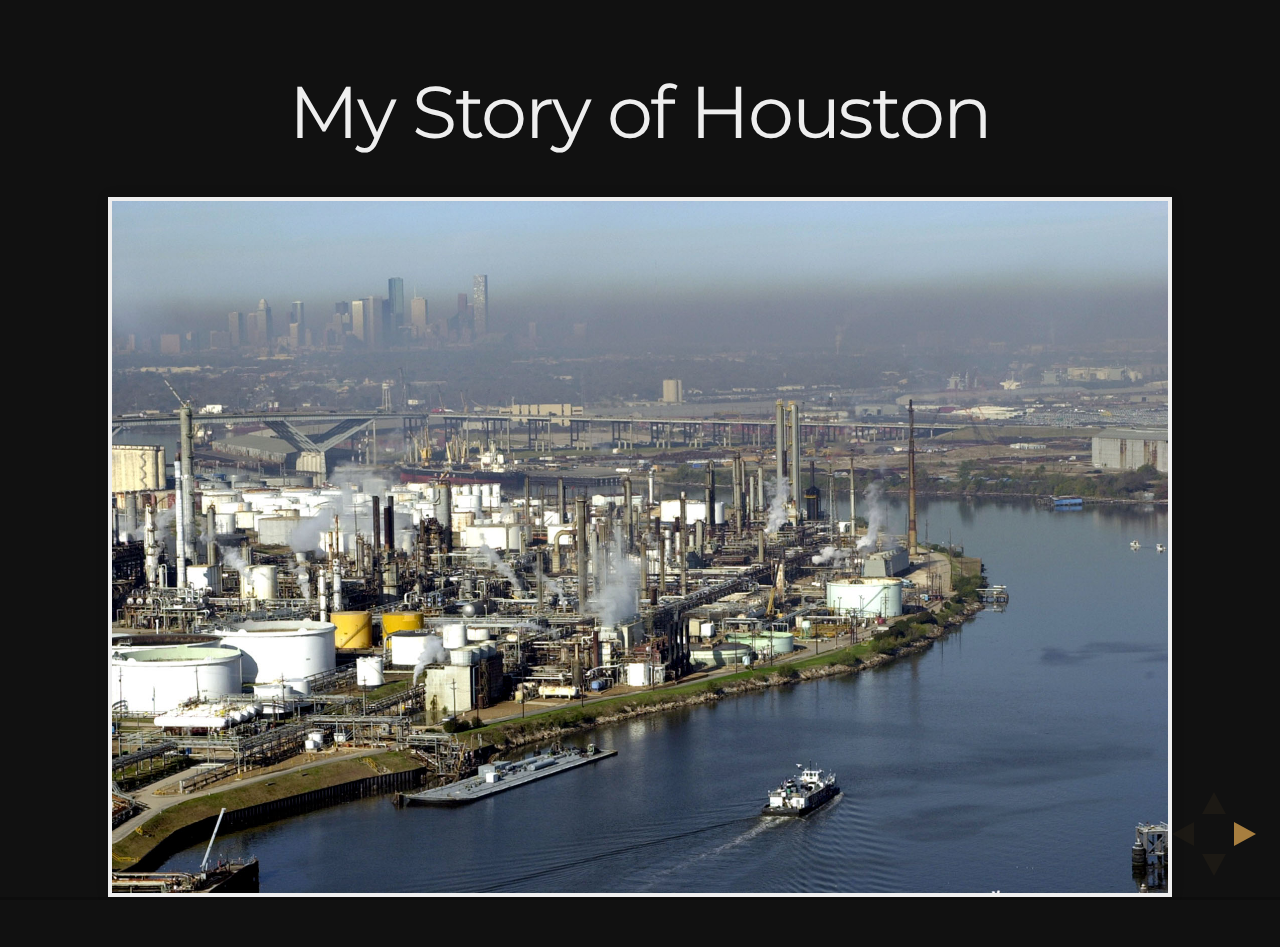
<file: index.html>
<!doctype html>
<html lang="en">

	<head>
		<meta charset="utf-8">

		<title>Houston Environmental Awareness</title>

		<meta name="description" content="Houston Hackaton 2015 presentation about some of the possible effects of climate change in the greater Houston area.">
		<meta name="author" content="SomePeople">

		<meta name="apple-mobile-web-app-capable" content="yes" />
		<meta name="apple-mobile-web-app-status-bar-style" content="black-translucent" />

		<meta name="viewport" content="width=device-width, initial-scale=1.0, maximum-scale=1.0, user-scalable=no, minimal-ui">

		<link rel="stylesheet" href="css/reveal.css">
		<link rel="stylesheet" href="css/theme/night.css" id="theme">
		<link rel="stylesheet" href="css/style.css">

		<!-- Code syntax highlighting -->
		<link rel="stylesheet" href="lib/css/zenburn.css">

		<!-- Printing and PDF exports -->
		<script>
			var link = document.createElement( 'link' );
			link.rel = 'stylesheet';
			link.type = 'text/css';
			link.href = window.location.search.match( /print-pdf/gi ) ? 'css/print/pdf.css' : 'css/print/paper.css';
			document.getElementsByTagName( 'head' )[0].appendChild( link );
		</script>
		<script src="http://ajax.googleapis.com/ajax/libs/jquery/1.11.2/jquery.min.js"></script>

		<!--[if lt IE 9]>
		<script src="lib/js/html5shiv.js"></script>
		<![endif]-->
	</head>

	<body>

		<div class="reveal">
			<div class="slides">
				<section>
					<h2>My Story of Houston</h2>
					<img src="img/downtown.jpg" />
				</section>

				<section>
					<h2>Houston</h2>
					<p>
						One of the biggest cities in the US.
					</p>
					<table>
					  <tr>
					  	<th colspan="2">By the numbers</th>
					  </tr>
					  <tr>
					    <td>Population (2010):</td>
					    <td>2,195,914</td>
					  </tr>
					  <tr>
					  	<td>Metro Population (2010):</td>
					  	<td>6,313,158</td>
					  </tr>
					  <tr>
					  	<td>Area (sq mi): </td>
					  	<td>627.8</td>
					  </tr>
					  <tr>
					  	<td>Cars (2012): </td>
					  	<td>2 per household</td>
					  </tr>
					</table>
				</section>

				<section>
					<h2>Two important places in Houston:</h2>
				</section>

				<section>
					<img src="img/port.jpg" />
				</section>

				<section>
					<img src="img/space_center.jpg" />
				</section>

				<section>
				  <h3>Both places share a common problem: climate change</h3>
				  <ul>
				    <li>Sea level rise.</li>
				    <li>Increased hurricane intensity.</li>
				    <li>Increased flooding.</li>
				    <li>Risk of Erosion.</li>
				    <li>Loss of wetland areas.</li>
				  </ul>
				</section>

				<section data-transition="fade-out">
				  	<div>
						<iframe style="border:0px;scrolling:no;width:100%;height:530px" src="http://ss2.climatecentral.org/widget.html?utm_source=HoustonEnviromentalAwareness&utm_medium=embed&utm_campaign=SS2-Map#11/29.7021/-95.2501?show=satellite&level=1&pois=show&contentTitle=Nowadays%202015"></iframe>
					</div>
				  </section>
				  <section data-transition="fade-in">
				  	<div>
				  		<iframe style="border:0px;scrolling:no;width:100%;height:530px" src="http://ss2.climatecentral.org/widget.html?utm_source=Houston&utm_medium=embed&utm_campaign=SS2-Map#11/29.7021/-95.2501?show=satellite&level=10&pois=show&contentTitle=10%20Feet%20Sea%20Level"></iframe>
				  	</div>
				  </section>

				  <section>
				  	<h3>What can we do?</h3>
				  	<img src="img/design.png" />
				  </section>

				  <section>
				    <h3>Take Action!</h3>
				    <p>Our community needs to drive the first steps to address this problems.</p>
				  </section>
				  <section>
				  	<h3>In your everyday activities:</h3>
				  	<ul>
				  	  <li>Reuse / Reduce / Recycle</li>
				  	  <li><a href="#representative">Contact your Congressman</a></li>
					  <li>Sign a Petition</li>
					  <li>Send us your story</li>
				  	</ul>
				  </section>
				  <section>
				  	<h2>NASA and the City of Houston are doing something:</h2>
				  </section>
				  <section>
				    <h3>The Houston Climate Preparedness &amp; Resilience Workshop</h3>
				    <p>On Oct 6th, 2014, 93 participants including local, state, and 
				    federal representatives, as well as private sector, non-governmental, and academic partners.</p>
				    <p>Emerged from the President’s Climate Change Action Plan and 
				    being part of the Climate Change Preparedness and Resilience 
				    Exercise Series.</p>
				  </section>
				  <section>
				  	<p>Mayor Annise Parker challenged participants to think broadly about future climate impacts and how to handle and mitigate those impacts.</p>
				  </section>
				  <section>
				  	<h3>Final Outcomes</h3>
				  	<ol>
				  	  <li>Identification of opportunities to align natural and built 
				  	  systems.</li>
				  	  <li>Identification of critical interdependent lifelines vital 
				  	  to development of comprehensive strategies to address the 
				  	  impacts from climate change.</li>
				  	  <li>Strategic messaging on climate change risks, opportunities,
				  	   and potential solutions</li>
				  	  <li>Desire for a more coordinated approach to facilitate and sustain climate change adaptation and resilience planning.</li>
				  	</ol>
				  </section>
				  <section>
				  	<p>NASA Johnson Space Center will co-lead the effort in unifying 
				  	the community.</p>
				  </section>
				

				<section>
					<h3>Learn More</h3>
					<ul>
					  <li><a href="http://www.epa.gov/">EPA</a></li>
					  <li><a href="http://www.nasa.gov/">NASA</a></li>
					  <li><a href="http://climate.nasa.gov/">NASA on Climate Change</a></li>
					  <li><a href="http://www.portofhouston.com/">Port of Huoston</a>
					  <li><a href="http://www.ourregion.org/">Our Region</a></li>
					</ul>
				</section>

				<section>
					<h3>This is our only home, lets take care of it</h3>
				</section>

				<section id="representative">
				    <h3>Contact your Congressman</h3>
						<div>
						Zip Code: <input id="zipcode"></input>
</div> 
<a href="#/representative" id="btnGet">Search my representative</a>
<div id="representants">

</div>
<script type="text/javascript">
    $("#btnGet").click(function () {
		var zipCode = $("#zipcode").val()
		console.log('ZipCode: ' + zipCode);	
		$.get("https://congress.api.sunlightfoundation.com/legislators/locate", { zip: zipCode, apikey: "450543bfd922450b8fe8dc91114d5de7" })
		.done(function( data ) {
			$("#representantTable").remove();
			var table = $('<table id="representantTable"></table>');
			$.each(data.results, function (position, information) {
				var row = $('<tr></tr>');
				var rowDatafirst_name = $('<td></td>').text(information.first_name);
				var rowDatalast_name = $('<td></td>').text(information.last_name);
				var rowDataoc_email = $('<td></td>');
				var emailto = $('<a href="mailto:' + information.oc_email + ' name="emailLink">' + information.oc_email + '</a>');
				rowDataoc_email.append(emailto);
				var rowDataphone = $('<td></td>').html('<nobr>' + information.phone + '</nobr>');
                row.append(rowDatafirst_name);
				row.append(rowDatalast_name);
				row.append(rowDataoc_email);
				row.append(rowDataphone);
				table.append(row);
			});
			$("#representants").append(table);
		});
    });
</script>
				</section>
			</div>

		</div>

		<script src="lib/js/head.min.js"></script>
		<script src="js/reveal.js"></script>

		<script>

			// Full list of configuration options available at:
			// https://github.com/hakimel/reveal.js#configuration
			Reveal.initialize({
				controls: true,
				progress: true,
				history: true,
				center: true,

				transition: 'slide', // none/fade/slide/convex/concave/zoom

				// Optional reveal.js plugins
				dependencies: [
					{ src: 'lib/js/classList.js', condition: function() { return !document.body.classList; } },
					{ src: 'plugin/markdown/marked.js', condition: function() { return !!document.querySelector( '[data-markdown]' ); } },
					{ src: 'plugin/markdown/markdown.js', condition: function() { return !!document.querySelector( '[data-markdown]' ); } },
					{ src: 'plugin/highlight/highlight.js', async: true, condition: function() { return !!document.querySelector( 'pre code' ); }, callback: function() { hljs.initHighlightingOnLoad(); } },
					{ src: 'plugin/zoom-js/zoom.js', async: true },
					{ src: 'plugin/notes/notes.js', async: true }
				]
			});

		</script>

	</body>
</html>
</file>
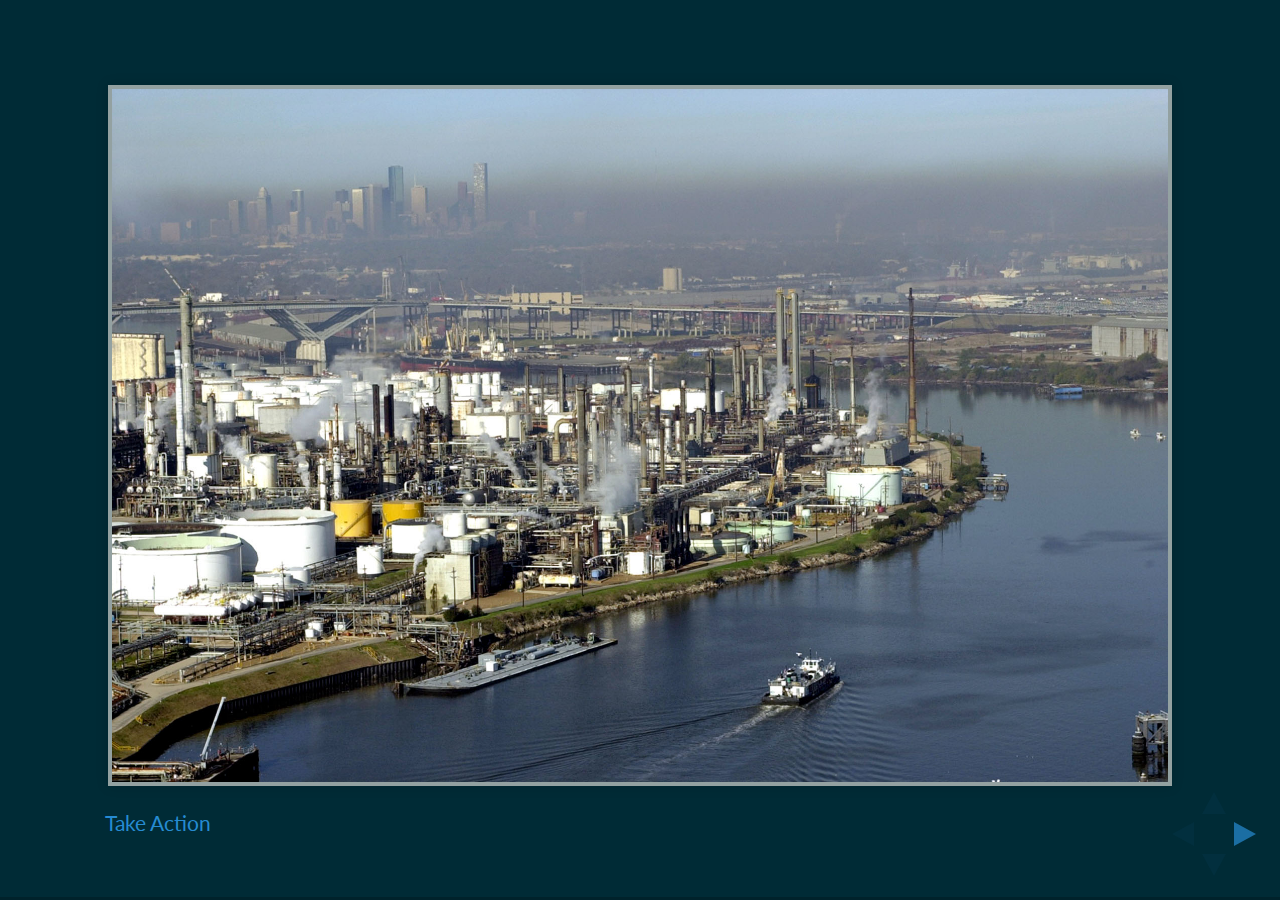
<file: old_index.html>
<!doctype html>
<html lang="en">

	<head>
		<meta charset="utf-8">

		<title>Houston Environmental Awareness</title>

		<meta name="description" content="Houston Hackaton 2015 presentation about some of the possible effects of climate change in the greater Houston area.">
		<meta name="author" content="SomePeople">

		<meta name="apple-mobile-web-app-capable" content="yes" />
		<meta name="apple-mobile-web-app-status-bar-style" content="black-translucent" />

		<meta name="viewport" content="width=device-width, initial-scale=1.0, maximum-scale=1.0, user-scalable=no, minimal-ui">

		<link rel="stylesheet" href="css/reveal.css">
		<link rel="stylesheet" href="css/theme/moon.css" id="theme">
		<link rel="stylesheet" href="css/style.css">

		<!-- Code syntax highlighting -->
		<link rel="stylesheet" href="lib/css/zenburn.css">

		<!-- Printing and PDF exports -->
		<script>
			var link = document.createElement( 'link' );
			link.rel = 'stylesheet';
			link.type = 'text/css';
			link.href = window.location.search.match( /print-pdf/gi ) ? 'css/print/pdf.css' : 'css/print/paper.css';
			document.getElementsByTagName( 'head' )[0].appendChild( link );
		</script>

		<!--[if lt IE 9]>
		<script src="lib/js/html5shiv.js"></script>
		<![endif]-->
	</head>

	<body>

		<div class="reveal">
			<div class="slides">
				<section>
					<img src="img/downtown.jpg" />
				</section>

				<section>
					<h2>Houston</h2>
					<p>
						One of the biggest cities in the US.
					</p>
					<table>
					  <tr>
					  	<th colspan="2">By the numbers</th>
					  </tr>
					  <tr>
					    <td>Population (2010):</td>
					    <td>2,195,914</td>
					  </tr>
					  <tr>
					  	<td>Metro Population (2010):</td>
					  	<td>6,313,158</td>
					  </tr>
					  <tr>
					  	<td>Area (sq mi): </td>
					  	<td>627.8</td>
					  </tr>
					  <tr>
					  	<td>Cars (2012): </td>
					  	<td>2 per household</td>
					  </tr>
					</table>
				</section>

				<section>
					<h2>Two Important Places in Houston:</h2>
				</section>

				<section>
				  <section>
					<h2>Houston Port</h2>
					<img src="img/port.jpg" />
					<p class="footnote"><a href="http://digitalcollections.smu.edu/cdm/ref/collection/ryr/id/3279">DeGolyer Library, Southern Methodist University</a></p>
				  </section>
				  <section>
				  	<p>A 25-mile-long complex of public and private facilities.</p>
				  	<p>A few hours from the Gulf of Mexico via ship.</p>
				  </section>
				  <section>
				  	<ul>
				  	  <li>1st in the US in foreign westborne tonnage.</li>
				  	  <li>1st in US imports.</li>
				  	  <li>1st in the US export tonnage.</li>
				  	  <li>Handles 41% of project cargo in the Gulf Coast ports.</li>
				  	</ul>
				  </section>
				  <section>
				  	<h2>Impact</h2>
				  	<ul>
				  	  <li>1,026,820 jobs in Texas by ship channel related business.</li>
				  	  <li>178.5 billion statewide economic impact.</li>
				  	  <li>4.5 billion in state and local tax revenue.</li>
				  	</ul>
				  </section>
				  <section>
				    <p>Relies heavily on additional transportation systems</p>
				    <ul>
				      <li>Airports</li>
				      <li>Railway</li>
				      <li>Highways</li>
				    </ul> 
				  </section>
				</section>
				<section>
				  <section>
				  	<h2>Lyndon B. Johnson Space Center</h2>
				  	<img src="img/space_center.jpg" />
				  </section>
				  <section>
				    <p>Human spaceflight training.</p>
				    <p>Research.</p> 
				    <p>Flight control.</p>
				  </section>
				  <section>
				  	<p>Operated by The National Aeronautics and Space Administration (NASA).</p>
				  	<p>Leads NASA’s flight-related scientific and medical research efforts.</p>
				  	<p>Technologies developed originally for spaceflight are already applied in medicine, energy, transportation, etc.</p>
				  </section>
				  <section>
				  	<h3>Christopher C. Kraft Jr. Mission Control Center</h3>
				  	<p>Controls all human spaceflight for the US.</p>
				  	<p>Directs the International Space Station activities.</p>
				  </section>
				  <section>
				    <h3>Lunar Sample Laboratory Facility.</h3>
				    <p>Preserves the lunar material recovered from the Moon by the Apollo Program.</p>
				    <p>Includes labs to study those samples.</p>
				  </section>
				  <section>
				  	<h3> Sonny Carter Training Facility and the Neutral Buoyancy Laboratory</h3>
				  	<p>Underwater astronaut training facility.</p>
				  </section>
				</section>

				<section>
				  <h3>Both places share a common problem</h3>

				  <h3>The potential effects from climate change</h3>
				</section>

				<section>
					<blockquote cite="http://www.epa.gov/climatechange/impacts-adaptation/southeast.html#impactscoast">Projected sea level rise, increased hurricane intensity, and associated storm surge may lead to further erosion, flooding, and property damage in the Southeast.</blockquote>
				</section>

				<section>
					<blockquote cite="http://www.epa.gov/climatechange/impacts-adaptation/southeast.html#impactscoast">Low-lying coastal 
					communities that sit on subsiding land are especially sensitive to sea level rise.</blockquote>
					<p>Areas like the ones where the Port and the Space Center are 
					located.</p>
				</section>

				<section>
					<blockquote>Texas coastal marches and wetlands are fertile breeding grounds for a wide variety of marine life, serve to counter erosion, and help to block inland flooding. Sea level rise threatens to reduce marsh and wetland areas, depriving the Texas gulf coast of these benefits.</blockquote>
				</section>

				<section>
					<blockquote cite="http://www.epa.gov/climatechange/impacts-adaptation/southeast.html#impactscoast">Climate change is 
					projected to concentrate rainfall into more intense storms. Heavy 
					rains may result in flooding, which could disrupt traffic, delay 
					construction activities, and weaken or wash out the soil and 
					culverts that support roads, tunnels, and bridges.</blockquote>
				</section>

				<section>
					<ul>
					  <li>The potential infrastructure damages will limit the 
					  capacity to move goods to and from the Port.</li>
					  <li>Expected population growth (double by 2040) will add more presure on the infrastructure.</li>
					</ul>
				</section>
				<section>
				  <section>
					<p>Rissing sea level will impact the Port and Space Center facilities.</p>
				  </section>
				  <section>
				  	<div>
						<iframe style="border:0px;scrolling:no;width:100%;height:530px" src="http://ss2.climatecentral.org/widget.html?utm_source=Houston%20Environmental%20Impact&utm_medium=embed&utm_campaign=SS2-Map#15/29.6105/-95.0212?show=satellite&level=4&pois=show&contentTitle=Sea%20Level%20Rise%20Impact%20Port"></iframe>
					</div>
				  </section>
				  <section>
				  	<div>
				  		<iframe style="border:0px;scrolling:no;width:100%;height:530px" src="http://ss2.climatecentral.org/widget.html?utm_source=Houston%20Environmental%20Impact&utm_medium=embed&utm_campaign=SS2-Map#15/29.5520/-95.0876?show=satellite&level=4&pois=show&contentTitle=Sea%20Level%20Rise%20Impact%20NASA"></iframe>
				  	</div>
				  </section>
				</section>

				<section>
				  <section>
				  	<h2>Some changes and preparations are on their way:</h2>
				  </section>
				  <section>
				    <h3>The Houston Climate Preparedness &amp; Resilience Workshop</h3>
				    <p>Emerged from the President’s Climate Change Action Plan and 
				    being part of the Climate Change Preparedness and Resilience 
				    Exercise Series.</p>
				    <p>On Oct 6th, 2014, 93 participants including local, state, and 
				    federal representatives, as well as private sector, non-governmental, and academic partners.</p>
				  </section>
				  <section>
				  	<p>Mayor Annise Parker challenged participants to think broadly about future climate impacts and how to handle and mitigate those impacts.</p>
				  </section>
				  <section>
				  	<h3>Final Outcomes</h3>
				  	<ol>
				  	  <li>Identification of opportunities to align natural and built 
				  	  systems.</li>
				  	  <li>Identification of critical interdependent lifelines vital 
				  	  to development of comprehensive strategies to address the 
				  	  impacts from climate change.</li>
				  	  <li>Strategic messaging on climate change risks, opportunities,
				  	   and potential solutions</li>
				  	  <li>Desire for a more coordinated approach to facilitate and sustain climate change adaptation and resilience planning.</li>
				  	</ol>
				  </section>
				  <section>
				  	<p>NASA Jhonson Space Center will co-lead the effort in unifying 
				  	the comunity.</p>
				  </section>
				</section>

				<section>
				  <section id="take_action">
				    <h3>Take Action!</h3>
				    <p>Our comunity needs to drive the first steps to address this problems.</p>
				  </section>
				  <section>
				  	<h3>In yor everyday activities:</h3>
				  	<ul>
				  	  <li>Reuse / Reduce / Recycle</li>
				  	  <li></li>
				  	</ul>
				  </section>
				  <section>
				  	<h3>Be Involved</h3>
				  	<p>Small changes can help, but some changes need to be tackled by the goverment.</p>
				  	<ul>
				  	  <li>Write to your congressman.</li>
				  	  <li>Participate in your local environmental organizations.</li>
				  	  <li>Is there a way to follow on FIRST Houston?</li>
				  	</ul>
				  </section>
				</section>

				<section>
					<h3>Sources</h3>
					<ul>
					  <li><a href="http://www.epa.gov/">EPA</a></li>
					  <li><a href="http://www.nasa.gov/">NASA</a></li>
					  <li><a href="http://climate.nasa.gov/">NASA on Climate Change</a></li>
					  <li><a href="http://www.portofhouston.com/">Port of Huoston</a>
					  <li><a href="http://www.ourregion.org/">Our Region</a></li>
					</ul>
				</section>

				<section>
					<h3>This is our only home, lets take care of it</h3>
				</section>

				<section id="themes">
					<h2>Themes</h2>
					<p>
						reveal.js comes with a few themes built in: <br>
						<!-- Hacks to swap themes after the page has loaded. Not flexible and only intended for the reveal.js demo deck. -->
						<a href="#" onclick="document.getElementById('theme').setAttribute('href','css/theme/black.css'); return false;">Black (default)</a> -
						<a href="#" onclick="document.getElementById('theme').setAttribute('href','css/theme/white.css'); return false;">White</a> -
						<a href="#" onclick="document.getElementById('theme').setAttribute('href','css/theme/league.css'); return false;">League</a> -
						<a href="#" onclick="document.getElementById('theme').setAttribute('href','css/theme/sky.css'); return false;">Sky</a> -
						<a href="#" onclick="document.getElementById('theme').setAttribute('href','css/theme/beige.css'); return false;">Beige</a> -
						<a href="#" onclick="document.getElementById('theme').setAttribute('href','css/theme/simple.css'); return false;">Simple</a> <br>
						<a href="#" onclick="document.getElementById('theme').setAttribute('href','css/theme/serif.css'); return false;">Serif</a> -
						<a href="#" onclick="document.getElementById('theme').setAttribute('href','css/theme/night.css'); return false;">Night</a> -
						<a href="#" onclick="document.getElementById('theme').setAttribute('href','css/theme/moon.css'); return false;">Moon</a> -
						<a href="#" onclick="document.getElementById('theme').setAttribute('href','css/theme/solarized.css'); return false;">Solarized</a>
					</p>
				</section>

				<div class="footer">
					<a href="#/take_action">Take Action</a>
				</div>
			</div>

		</div>

		<script src="lib/js/head.min.js"></script>
		<script src="js/reveal.js"></script>

		<script>

			// Full list of configuration options available at:
			// https://github.com/hakimel/reveal.js#configuration
			Reveal.initialize({
				controls: true,
				progress: true,
				history: true,
				center: true,

				transition: 'slide', // none/fade/slide/convex/concave/zoom

				// Optional reveal.js plugins
				dependencies: [
					{ src: 'lib/js/classList.js', condition: function() { return !document.body.classList; } },
					{ src: 'plugin/markdown/marked.js', condition: function() { return !!document.querySelector( '[data-markdown]' ); } },
					{ src: 'plugin/markdown/markdown.js', condition: function() { return !!document.querySelector( '[data-markdown]' ); } },
					{ src: 'plugin/highlight/highlight.js', async: true, condition: function() { return !!document.querySelector( 'pre code' ); }, callback: function() { hljs.initHighlightingOnLoad(); } },
					{ src: 'plugin/zoom-js/zoom.js', async: true },
					{ src: 'plugin/notes/notes.js', async: true }
				]
			});
		</script>

	</body>
</html>
</file>
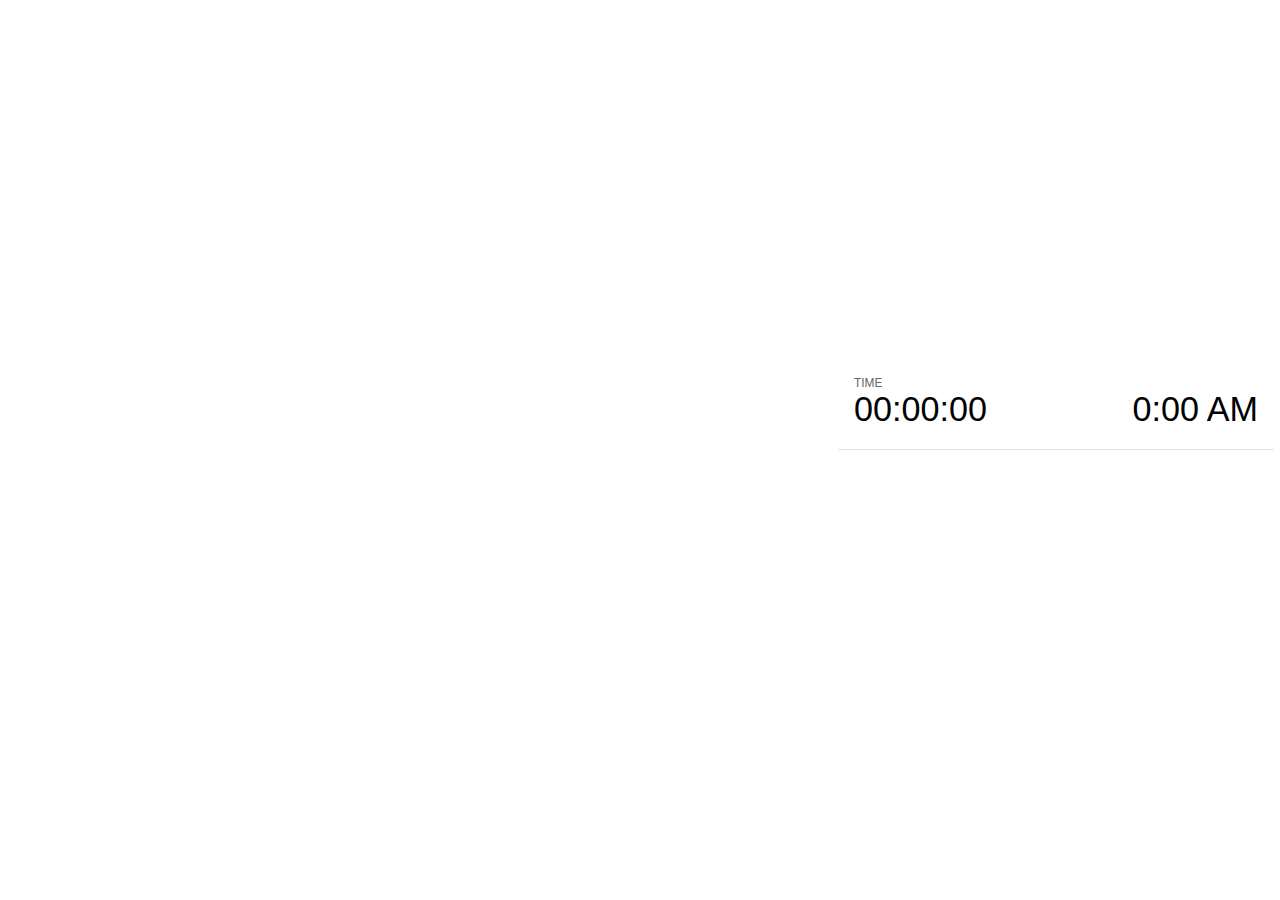
<file: plugin/notes/notes.html>
<!doctype html>
<html lang="en">
	<head>
		<meta charset="utf-8">

		<title>reveal.js - Slide Notes</title>

		<style>
			body {
				font-family: Helvetica;
			}

			#current-slide,
			#upcoming-slide,
			#speaker-controls {
				padding: 6px;
				box-sizing: border-box;
				-moz-box-sizing: border-box;
			}

			#current-slide iframe,
			#upcoming-slide iframe {
				width: 100%;
				height: 100%;
				border: 1px solid #ddd;
			}

			#current-slide .label,
			#upcoming-slide .label {
				position: absolute;
				top: 10px;
				left: 10px;
				font-weight: bold;
				font-size: 14px;
				z-index: 2;
				color: rgba( 255, 255, 255, 0.9 );
			}

			#current-slide {
				position: absolute;
				width: 65%;
				height: 100%;
				top: 0;
				left: 0;
				padding-right: 0;
			}

			#upcoming-slide {
				position: absolute;
				width: 35%;
				height: 40%;
				right: 0;
				top: 0;
			}

			#speaker-controls {
				position: absolute;
				top: 40%;
				right: 0;
				width: 35%;
				height: 60%;
				overflow: auto;

				font-size: 18px;
			}

				.speaker-controls-time.hidden,
				.speaker-controls-notes.hidden {
					display: none;
				}

				.speaker-controls-time .label,
				.speaker-controls-notes .label {
					text-transform: uppercase;
					font-weight: normal;
					font-size: 0.66em;
					color: #666;
					margin: 0;
				}

				.speaker-controls-time {
					border-bottom: 1px solid rgba( 200, 200, 200, 0.5 );
					margin-bottom: 10px;
					padding: 10px 16px;
					padding-bottom: 20px;
					cursor: pointer;
				}

				.speaker-controls-time .reset-button {
					opacity: 0;
					float: right;
					color: #666;
					text-decoration: none;
				}
				.speaker-controls-time:hover .reset-button {
					opacity: 1;
				}

				.speaker-controls-time .timer,
				.speaker-controls-time .clock {
					width: 50%;
					font-size: 1.9em;
				}

				.speaker-controls-time .timer {
					float: left;
				}

				.speaker-controls-time .clock {
					float: right;
					text-align: right;
				}

				.speaker-controls-time span.mute {
					color: #bbb;
				}

				.speaker-controls-notes {
					padding: 10px 16px;
				}

				.speaker-controls-notes .value {
					margin-top: 5px;
					line-height: 1.4;
					font-size: 1.2em;
				}

			.clear {
				clear: both;
			}

			@media screen and (max-width: 1080px) {
				#speaker-controls {
					font-size: 16px;
				}
			}

			@media screen and (max-width: 900px) {
				#speaker-controls {
					font-size: 14px;
				}
			}

			@media screen and (max-width: 800px) {
				#speaker-controls {
					font-size: 12px;
				}
			}

		</style>
	</head>

	<body>

		<div id="current-slide"></div>
		<div id="upcoming-slide"><span class="label">UPCOMING:</span></div>
		<div id="speaker-controls">
			<div class="speaker-controls-time">
				<h4 class="label">Time <span class="reset-button">Click to Reset</span></h4>
				<div class="clock">
					<span class="clock-value">0:00 AM</span>
				</div>
				<div class="timer">
					<span class="hours-value">00</span><span class="minutes-value">:00</span><span class="seconds-value">:00</span>
				</div>
				<div class="clear"></div>
			</div>

			<div class="speaker-controls-notes hidden">
				<h4 class="label">Notes</h4>
				<div class="value"></div>
			</div>
		</div>

		<script src="../../plugin/markdown/marked.js"></script>
		<script>

			(function() {

				var notes,
					notesValue,
					currentState,
					currentSlide,
					upcomingSlide,
					connected = false;

				window.addEventListener( 'message', function( event ) {

					var data = JSON.parse( event.data );

					// Messages sent by the notes plugin inside of the main window
					if( data && data.namespace === 'reveal-notes' ) {
						if( data.type === 'connect' ) {
							handleConnectMessage( data );
						}
						else if( data.type === 'state' ) {
							handleStateMessage( data );
						}
					}
					// Messages sent by the reveal.js inside of the current slide preview
					else if( data && data.namespace === 'reveal' ) {
						if( /ready/.test( data.eventName ) ) {
							// Send a message back to notify that the handshake is complete
							window.opener.postMessage( JSON.stringify({ namespace: 'reveal-notes', type: 'connected'} ), '*' );
						}
						else if( /slidechanged|fragmentshown|fragmenthidden|overviewshown|overviewhidden|paused|resumed/.test( data.eventName ) && currentState !== JSON.stringify( data.state ) ) {
							window.opener.postMessage( JSON.stringify({ method: 'setState', args: [ data.state ]} ), '*' );
						}
					}

				} );

				/**
				 * Called when the main window is trying to establish a
				 * connection.
				 */
				function handleConnectMessage( data ) {

					if( connected === false ) {
						connected = true;

						setupIframes( data );
						setupKeyboard();
						setupNotes();
						setupTimer();
					}

				}

				/**
				 * Called when the main window sends an updated state.
				 */
				function handleStateMessage( data ) {

					// Store the most recently set state to avoid circular loops
					// applying the same state
					currentState = JSON.stringify( data.state );

					// No need for updating the notes in case of fragment changes
					if ( data.notes ) {
						notes.classList.remove( 'hidden' );
						if( data.markdown ) {
							notesValue.innerHTML = marked( data.notes );
						}
						else {
							notesValue.innerHTML = data.notes;
						}
					}
					else {
						notes.classList.add( 'hidden' );
					}

					// Update the note slides
					currentSlide.contentWindow.postMessage( JSON.stringify({ method: 'setState', args: [ data.state ] }), '*' );
					upcomingSlide.contentWindow.postMessage( JSON.stringify({ method: 'setState', args: [ data.state ] }), '*' );
					upcomingSlide.contentWindow.postMessage( JSON.stringify({ method: 'next' }), '*' );

				}

				// Limit to max one state update per X ms
				handleStateMessage = debounce( handleStateMessage, 200 );

				/**
				 * Forward keyboard events to the current slide window.
				 * This enables keyboard events to work even if focus
				 * isn't set on the current slide iframe.
				 */
				function setupKeyboard() {

					document.addEventListener( 'keydown', function( event ) {
						currentSlide.contentWindow.postMessage( JSON.stringify({ method: 'triggerKey', args: [ event.keyCode ] }), '*' );
					} );

				}

				/**
				 * Creates the preview iframes.
				 */
				function setupIframes( data ) {

					var params = [
						'receiver',
						'progress=false',
						'history=false',
						'transition=none',
						'autoSlide=0',
						'backgroundTransition=none'
					].join( '&' );

					var hash = '#/' + data.state.indexh + '/' + data.state.indexv;
					var currentURL = data.url + '?' + params + '&postMessageEvents=true' + hash;
					var upcomingURL = data.url + '?' + params + '&controls=false' + hash;

					currentSlide = document.createElement( 'iframe' );
					currentSlide.setAttribute( 'width', 1280 );
					currentSlide.setAttribute( 'height', 1024 );
					currentSlide.setAttribute( 'src', currentURL );
					document.querySelector( '#current-slide' ).appendChild( currentSlide );

					upcomingSlide = document.createElement( 'iframe' );
					upcomingSlide.setAttribute( 'width', 640 );
					upcomingSlide.setAttribute( 'height', 512 );
					upcomingSlide.setAttribute( 'src', upcomingURL );
					document.querySelector( '#upcoming-slide' ).appendChild( upcomingSlide );

				}

				/**
				 * Setup the notes UI.
				 */
				function setupNotes() {

					notes = document.querySelector( '.speaker-controls-notes' );
					notesValue = document.querySelector( '.speaker-controls-notes .value' );

				}

				/**
				 * Create the timer and clock and start updating them
				 * at an interval.
				 */
				function setupTimer() {

					var start = new Date(),
						timeEl = document.querySelector( '.speaker-controls-time' ),
						clockEl = timeEl.querySelector( '.clock-value' ),
						hoursEl = timeEl.querySelector( '.hours-value' ),
						minutesEl = timeEl.querySelector( '.minutes-value' ),
						secondsEl = timeEl.querySelector( '.seconds-value' );

					function _updateTimer() {

						var diff, hours, minutes, seconds,
							now = new Date();

						diff = now.getTime() - start.getTime();
						hours = Math.floor( diff / ( 1000 * 60 * 60 ) );
						minutes = Math.floor( ( diff / ( 1000 * 60 ) ) % 60 );
						seconds = Math.floor( ( diff / 1000 ) % 60 );

						clockEl.innerHTML = now.toLocaleTimeString( 'en-US', { hour12: true, hour: '2-digit', minute:'2-digit' } );
						hoursEl.innerHTML = zeroPadInteger( hours );
						hoursEl.className = hours > 0 ? '' : 'mute';
						minutesEl.innerHTML = ':' + zeroPadInteger( minutes );
						minutesEl.className = minutes > 0 ? '' : 'mute';
						secondsEl.innerHTML = ':' + zeroPadInteger( seconds );

					}

					// Update once directly
					_updateTimer();

					// Then update every second
					setInterval( _updateTimer, 1000 );

					timeEl.addEventListener( 'click', function() {
						start = new Date();
						_updateTimer();
						return false;
					} );

				}

				function zeroPadInteger( num ) {

					var str = '00' + parseInt( num );
					return str.substring( str.length - 2 );

				}

				/**
				 * Limits the frequency at which a function can be called.
				 */
				function debounce( fn, ms ) {

					var lastTime = 0,
						timeout;

					return function() {

						var args = arguments;
						var context = this;

						clearTimeout( timeout );

						var timeSinceLastCall = Date.now() - lastTime;
						if( timeSinceLastCall > ms ) {
							fn.apply( context, args );
							lastTime = Date.now();
						}
						else {
							timeout = setTimeout( function() {
								fn.apply( context, args );
								lastTime = Date.now();
							}, ms - timeSinceLastCall );
						}

					}

				}

			})();

		</script>
	</body>
</html>
</file>
<file: css/theme/night.css>
@import url(https://fonts.googleapis.com/css?family=Montserrat:700);
@import url(https://fonts.googleapis.com/css?family=Open+Sans:400,700,400italic,700italic);
/**
 * Black theme for reveal.js.
 *
 * Copyright (C) 2011-2012 Hakim El Hattab, http://hakim.se
 */
/*********************************************
 * GLOBAL STYLES
 *********************************************/
body {
  background: #111;
  background-color: #111; }

.reveal {
  font-family: 'Open Sans', sans-serif;
  font-size: 30px;
  font-weight: normal;
  color: #eee; }

::selection {
  color: #fff;
  background: #e7ad52;
  text-shadow: none; }

.reveal .slides > section, .reveal .slides > section > section {
  line-height: 1.3;
  font-weight: inherit; }

/*********************************************
 * HEADERS
 *********************************************/
.reveal h1, .reveal h2, .reveal h3, .reveal h4, .reveal h5, .reveal h6 {
  margin: 0 0 20px 0;
  color: #eee;
  font-family: 'Montserrat', Impact, sans-serif;
  font-weight: normal;
  line-height: 1.2;
  letter-spacing: -0.03em;
  text-transform: none;
  text-shadow: none;
  word-wrap: break-word; }

.reveal h1 {
  font-size: 3.77em; }

.reveal h2 {
  font-size: 2.11em; }

.reveal h3 {
  font-size: 1.55em; }

.reveal h4 {
  font-size: 1em; }

.reveal h1 {
  text-shadow: none; }

/*********************************************
 * OTHER
 *********************************************/
.reveal p {
  margin: 20px 0;
  line-height: 1.3; }

/* Ensure certain elements are never larger than the slide itself */
.reveal img, .reveal video, .reveal iframe {
  max-width: 95%;
  max-height: 95%; }

.reveal strong, .reveal b {
  font-weight: bold; }

.reveal em {
  font-style: italic; }

.reveal ol, .reveal dl, .reveal ul {
  display: inline-block;
  text-align: left;
  margin: 0 0 0 1em; }

.reveal ol {
  list-style-type: decimal; }

.reveal ul {
  list-style-type: disc; }

.reveal ul ul {
  list-style-type: square; }

.reveal ul ul ul {
  list-style-type: circle; }

.reveal ul ul, .reveal ul ol, .reveal ol ol, .reveal ol ul {
  display: block;
  margin-left: 40px; }

.reveal dt {
  font-weight: bold; }

.reveal dd {
  margin-left: 40px; }

.reveal q, .reveal blockquote {
  quotes: none; }

.reveal blockquote {
  display: block;
  position: relative;
  width: 70%;
  margin: 20px auto;
  padding: 5px;
  font-style: italic;
  background: rgba(255, 255, 255, 0.05);
  box-shadow: 0px 0px 2px rgba(0, 0, 0, 0.2); }

.reveal blockquote p:first-child, .reveal blockquote p:last-child {
  display: inline-block; }

.reveal q {
  font-style: italic; }

.reveal pre {
  display: block;
  position: relative;
  width: 90%;
  margin: 20px auto;
  text-align: left;
  font-size: 0.55em;
  font-family: monospace;
  line-height: 1.2em;
  word-wrap: break-word;
  box-shadow: 0px 0px 6px rgba(0, 0, 0, 0.3); }

.reveal code {
  font-family: monospace; }

.reveal pre code {
  display: block;
  padding: 5px;
  overflow: auto;
  max-height: 400px;
  word-wrap: normal;
  background: #3F3F3F;
  color: #DCDCDC; }

.reveal table {
  margin: auto;
  border-collapse: collapse;
  border-spacing: 0; }

.reveal table th {
  font-weight: bold; }

.reveal table th, .reveal table td {
  text-align: left;
  padding: 0.2em 0.5em 0.2em 0.5em;
  border-bottom: 1px solid; }

.reveal table tr:last-child td {
  border-bottom: none; }

.reveal sup {
  vertical-align: super; }

.reveal sub {
  vertical-align: sub; }

.reveal small {
  display: inline-block;
  font-size: 0.6em;
  line-height: 1.2em;
  vertical-align: top; }

.reveal small * {
  vertical-align: top; }

/*********************************************
 * LINKS
 *********************************************/
.reveal a {
  color: #e7ad52;
  text-decoration: none;
  -webkit-transition: color 0.15s ease;
  -moz-transition: color 0.15s ease;
  transition: color 0.15s ease; }

.reveal a:hover {
  color: #f3d7ac;
  text-shadow: none;
  border: none; }

.reveal .roll span:after {
  color: #fff;
  background: #d0881d; }

/*********************************************
 * IMAGES
 *********************************************/
.reveal section img {
  margin: 15px 0px;
  background: rgba(255, 255, 255, 0.12);
  border: 4px solid #eee;
  box-shadow: 0 0 10px rgba(0, 0, 0, 0.15); }

.reveal a img {
  -webkit-transition: all 0.15s linear;
  -moz-transition: all 0.15s linear;
  transition: all 0.15s linear; }

.reveal a:hover img {
  background: rgba(255, 255, 255, 0.2);
  border-color: #e7ad52;
  box-shadow: 0 0 20px rgba(0, 0, 0, 0.55); }

/*********************************************
 * NAVIGATION CONTROLS
 *********************************************/
.reveal .controls div.navigate-left, .reveal .controls div.navigate-left.enabled {
  border-right-color: #e7ad52; }

.reveal .controls div.navigate-right, .reveal .controls div.navigate-right.enabled {
  border-left-color: #e7ad52; }

.reveal .controls div.navigate-up, .reveal .controls div.navigate-up.enabled {
  border-bottom-color: #e7ad52; }

.reveal .controls div.navigate-down, .reveal .controls div.navigate-down.enabled {
  border-top-color: #e7ad52; }

.reveal .controls div.navigate-left.enabled:hover {
  border-right-color: #f3d7ac; }

.reveal .controls div.navigate-right.enabled:hover {
  border-left-color: #f3d7ac; }

.reveal .controls div.navigate-up.enabled:hover {
  border-bottom-color: #f3d7ac; }

.reveal .controls div.navigate-down.enabled:hover {
  border-top-color: #f3d7ac; }

/*********************************************
 * PROGRESS BAR
 *********************************************/
.reveal .progress {
  background: rgba(0, 0, 0, 0.2); }

.reveal .progress span {
  background: #e7ad52;
  -webkit-transition: width 800ms cubic-bezier(0.26, 0.86, 0.44, 0.985);
  -moz-transition: width 800ms cubic-bezier(0.26, 0.86, 0.44, 0.985);
  transition: width 800ms cubic-bezier(0.26, 0.86, 0.44, 0.985); }

/*********************************************
 * SLIDE NUMBER
 *********************************************/
.reveal .slide-number {
  color: #e7ad52; }
</file>
<file: css/style.css>
.reveal .footer {
  position: absolute;
  bottom: 1em;
  left: 1em;
  font-size: 0.5em;
  text-align: center;
}
</file>
<file: lib/css/zenburn.css>
/*

Zenburn style from voldmar.ru (c) Vladimir Epifanov <voldmar@voldmar.ru>
based on dark.css by Ivan Sagalaev

*/

.hljs {
  display: block; padding: 0.5em;
  background: #3F3F3F;
  color: #DCDCDC;
}

.hljs-keyword,
.hljs-tag,
.css .hljs-class,
.css .hljs-id,
.lisp .hljs-title,
.nginx .hljs-title,
.hljs-request,
.hljs-status,
.clojure .hljs-attribute {
  color: #E3CEAB;
}

.django .hljs-template_tag,
.django .hljs-variable,
.django .hljs-filter .hljs-argument {
  color: #DCDCDC;
}

.hljs-number,
.hljs-date {
  color: #8CD0D3;
}

.dos .hljs-envvar,
.dos .hljs-stream,
.hljs-variable,
.apache .hljs-sqbracket {
  color: #EFDCBC;
}

.dos .hljs-flow,
.diff .hljs-change,
.python .exception,
.python .hljs-built_in,
.hljs-literal,
.tex .hljs-special {
  color: #EFEFAF;
}

.diff .hljs-chunk,
.hljs-subst {
  color: #8F8F8F;
}

.dos .hljs-keyword,
.python .hljs-decorator,
.hljs-title,
.haskell .hljs-type,
.diff .hljs-header,
.ruby .hljs-class .hljs-parent,
.apache .hljs-tag,
.nginx .hljs-built_in,
.tex .hljs-command,
.hljs-prompt {
    color: #efef8f;
}

.dos .hljs-winutils,
.ruby .hljs-symbol,
.ruby .hljs-symbol .hljs-string,
.ruby .hljs-string {
  color: #DCA3A3;
}

.diff .hljs-deletion,
.hljs-string,
.hljs-tag .hljs-value,
.hljs-preprocessor,
.hljs-pragma,
.hljs-built_in,
.sql .hljs-aggregate,
.hljs-javadoc,
.smalltalk .hljs-class,
.smalltalk .hljs-localvars,
.smalltalk .hljs-array,
.css .hljs-rules .hljs-value,
.hljs-attr_selector,
.hljs-pseudo,
.apache .hljs-cbracket,
.tex .hljs-formula,
.coffeescript .hljs-attribute {
  color: #CC9393;
}

.hljs-shebang,
.diff .hljs-addition,
.hljs-comment,
.java .hljs-annotation,
.hljs-template_comment,
.hljs-pi,
.hljs-doctype {
  color: #7F9F7F;
}

.coffeescript .javascript,
.javascript .xml,
.tex .hljs-formula,
.xml .javascript,
.xml .vbscript,
.xml .css,
.xml .hljs-cdata {
  opacity: 0.5;
}
</file>
<file: css/theme/moon.css>
@import url(../../lib/font/league-gothic/league-gothic.css);
@import url(https://fonts.googleapis.com/css?family=Lato:400,700,400italic,700italic);
/**
 * Solarized Dark theme for reveal.js.
 * Author: Achim Staebler
 */
/**
 * Solarized colors by Ethan Schoonover
 */
html * {
  color-profile: sRGB;
  rendering-intent: auto; }

/*********************************************
 * GLOBAL STYLES
 *********************************************/
body {
  background: #002b36;
  background-color: #002b36; }

.reveal {
  font-family: 'Lato', sans-serif;
  font-size: 36px;
  font-weight: normal;
  color: #93a1a1; }

::selection {
  color: #fff;
  background: #d33682;
  text-shadow: none; }

.reveal .slides > section, .reveal .slides > section > section {
  line-height: 1.3;
  font-weight: inherit; }

/*********************************************
 * HEADERS
 *********************************************/
.reveal h1, .reveal h2, .reveal h3, .reveal h4, .reveal h5, .reveal h6 {
  margin: 0 0 20px 0;
  color: #eee8d5;
  font-family: 'League Gothic', Impact, sans-serif;
  font-weight: normal;
  line-height: 1.2;
  letter-spacing: normal;
  text-transform: uppercase;
  text-shadow: none;
  word-wrap: break-word; }

.reveal h1 {
  font-size: 3.77em; }

.reveal h2 {
  font-size: 2.11em; }

.reveal h3 {
  font-size: 1.55em; }

.reveal h4 {
  font-size: 1em; }

.reveal h1 {
  text-shadow: none; }

/*********************************************
 * OTHER
 *********************************************/
.reveal p {
  margin: 20px 0;
  line-height: 1.3; }

/* Ensure certain elements are never larger than the slide itself */
.reveal img, .reveal video, .reveal iframe {
  max-width: 95%;
  max-height: 95%; }

.reveal strong, .reveal b {
  font-weight: bold; }

.reveal em {
  font-style: italic; }

.reveal ol, .reveal dl, .reveal ul {
  display: inline-block;
  text-align: left;
  margin: 0 0 0 1em; }

.reveal ol {
  list-style-type: decimal; }

.reveal ul {
  list-style-type: disc; }

.reveal ul ul {
  list-style-type: square; }

.reveal ul ul ul {
  list-style-type: circle; }

.reveal ul ul, .reveal ul ol, .reveal ol ol, .reveal ol ul {
  display: block;
  margin-left: 40px; }

.reveal dt {
  font-weight: bold; }

.reveal dd {
  margin-left: 40px; }

.reveal q, .reveal blockquote {
  quotes: none; }

.reveal blockquote {
  display: block;
  position: relative;
  width: 70%;
  margin: 20px auto;
  padding: 5px;
  font-style: italic;
  background: rgba(255, 255, 255, 0.05);
  box-shadow: 0px 0px 2px rgba(0, 0, 0, 0.2); }

.reveal blockquote p:first-child, .reveal blockquote p:last-child {
  display: inline-block; }

.reveal q {
  font-style: italic; }

.reveal pre {
  display: block;
  position: relative;
  width: 90%;
  margin: 20px auto;
  text-align: left;
  font-size: 0.55em;
  font-family: monospace;
  line-height: 1.2em;
  word-wrap: break-word;
  box-shadow: 0px 0px 6px rgba(0, 0, 0, 0.3); }

.reveal code {
  font-family: monospace; }

.reveal pre code {
  display: block;
  padding: 5px;
  overflow: auto;
  max-height: 400px;
  word-wrap: normal;
  background: #3F3F3F;
  color: #DCDCDC; }

.reveal table {
  margin: auto;
  border-collapse: collapse;
  border-spacing: 0; }

.reveal table th {
  font-weight: bold; }

.reveal table th, .reveal table td {
  text-align: left;
  padding: 0.2em 0.5em 0.2em 0.5em;
  border-bottom: 1px solid; }

.reveal table tr:last-child td {
  border-bottom: none; }

.reveal sup {
  vertical-align: super; }

.reveal sub {
  vertical-align: sub; }

.reveal small {
  display: inline-block;
  font-size: 0.6em;
  line-height: 1.2em;
  vertical-align: top; }

.reveal small * {
  vertical-align: top; }

/*********************************************
 * LINKS
 *********************************************/
.reveal a {
  color: #268bd2;
  text-decoration: none;
  -webkit-transition: color 0.15s ease;
  -moz-transition: color 0.15s ease;
  transition: color 0.15s ease; }

.reveal a:hover {
  color: #78bae6;
  text-shadow: none;
  border: none; }

.reveal .roll span:after {
  color: #fff;
  background: #1a6291; }

/*********************************************
 * IMAGES
 *********************************************/
.reveal section img {
  margin: 15px 0px;
  background: rgba(255, 255, 255, 0.12);
  border: 4px solid #93a1a1;
  box-shadow: 0 0 10px rgba(0, 0, 0, 0.15); }

.reveal a img {
  -webkit-transition: all 0.15s linear;
  -moz-transition: all 0.15s linear;
  transition: all 0.15s linear; }

.reveal a:hover img {
  background: rgba(255, 255, 255, 0.2);
  border-color: #268bd2;
  box-shadow: 0 0 20px rgba(0, 0, 0, 0.55); }

/*********************************************
 * NAVIGATION CONTROLS
 *********************************************/
.reveal .controls div.navigate-left, .reveal .controls div.navigate-left.enabled {
  border-right-color: #268bd2; }

.reveal .controls div.navigate-right, .reveal .controls div.navigate-right.enabled {
  border-left-color: #268bd2; }

.reveal .controls div.navigate-up, .reveal .controls div.navigate-up.enabled {
  border-bottom-color: #268bd2; }

.reveal .controls div.navigate-down, .reveal .controls div.navigate-down.enabled {
  border-top-color: #268bd2; }

.reveal .controls div.navigate-left.enabled:hover {
  border-right-color: #78bae6; }

.reveal .controls div.navigate-right.enabled:hover {
  border-left-color: #78bae6; }

.reveal .controls div.navigate-up.enabled:hover {
  border-bottom-color: #78bae6; }

.reveal .controls div.navigate-down.enabled:hover {
  border-top-color: #78bae6; }

/*********************************************
 * PROGRESS BAR
 *********************************************/
.reveal .progress {
  background: rgba(0, 0, 0, 0.2); }

.reveal .progress span {
  background: #268bd2;
  -webkit-transition: width 800ms cubic-bezier(0.26, 0.86, 0.44, 0.985);
  -moz-transition: width 800ms cubic-bezier(0.26, 0.86, 0.44, 0.985);
  transition: width 800ms cubic-bezier(0.26, 0.86, 0.44, 0.985); }

/*********************************************
 * SLIDE NUMBER
 *********************************************/
.reveal .slide-number {
  color: #268bd2; }
</file>
